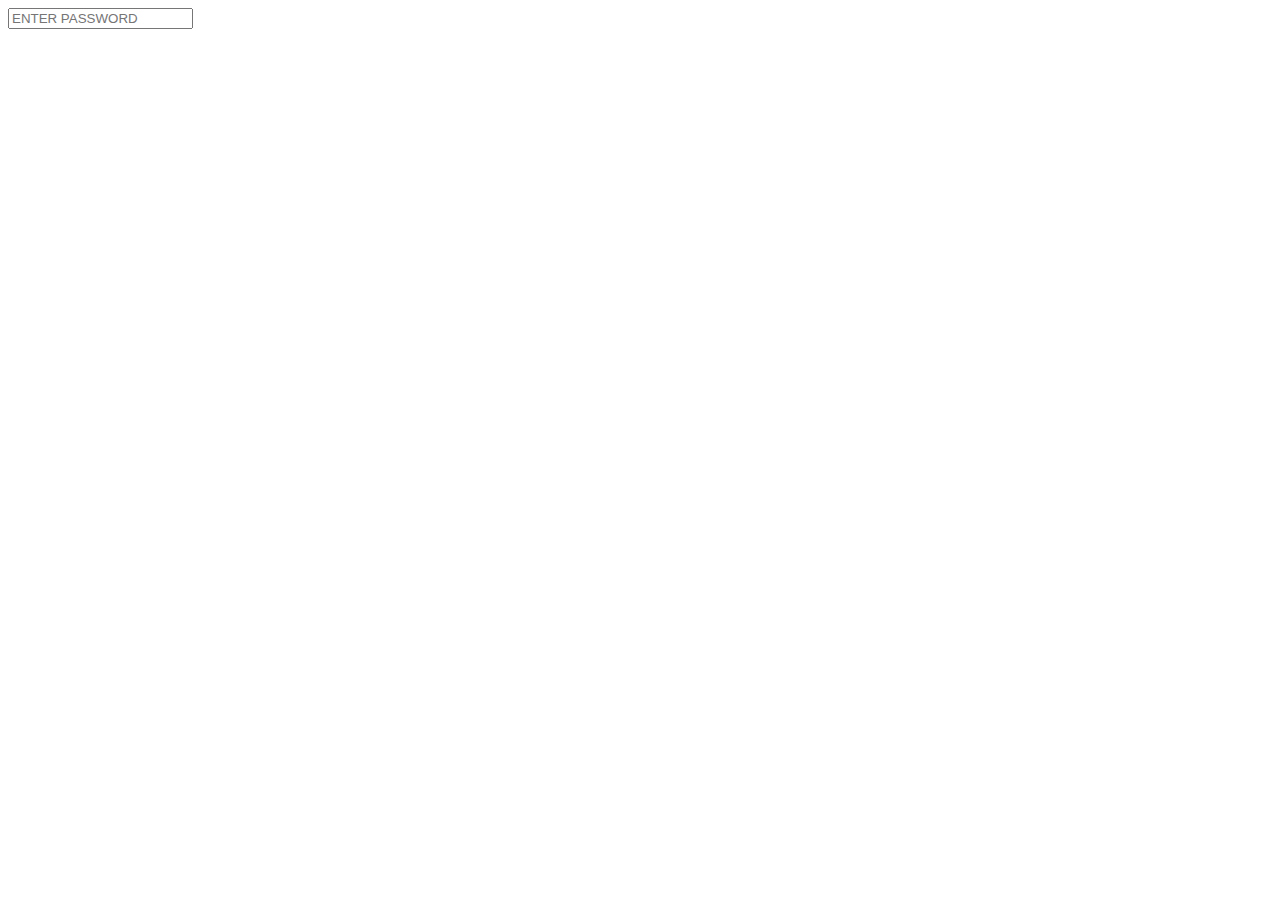
<file: static/guestlogin.html>
<!DOCTYPE HTML>
<html>

	<script src="https://ajax.googleapis.com/ajax/libs/jquery/3.2.1/jquery.min.js"
	 integrity="sha256-hwg4gsxgFZhOsEEamdOYGBf13FyQuiTwlAQgxVSNgt4=
	 sha384-xBuQ/xzmlsLoJpyjoggmTEz8OWUFM0/RC5BsqQBDX2v5cMvDHcMakNTNrHIW2I5f
	 sha512-3P8rXCuGJdNZOnUx/03c1jOTnMn3rP63nBip5gOP2qmUh5YAdVAvFZ1E+QLZZbC1rtMrQb+mah3AfYW11RUrWA=="
	 crossorigin="anonymous"></script>


<script language="JavaScript">



expireAt = new Date;
expireAt.setMonth(expireAt.getMonth() + 1);
password = "";

function cockie() {
     if(event.keyCode == 13) {
       password = document.passform.password.value
       document.cookie = "pwdguest=" + password + ";expires=" + expireAt.toGMTString() + ";path=/"
       window.location.href = "/desk/"

     }}

$(document).ready(function() {
$('#form').submit(function () {
          event.preventDefault();
          window.location.href = "/desk/"
});});

</script>
<form name="passform" id="form" >
  <input type="password" placeholder="ENTER PASSWORD" id="searchbar" name="password" onkeydown="cockie()"></input>
</form>
</html>
</file>
